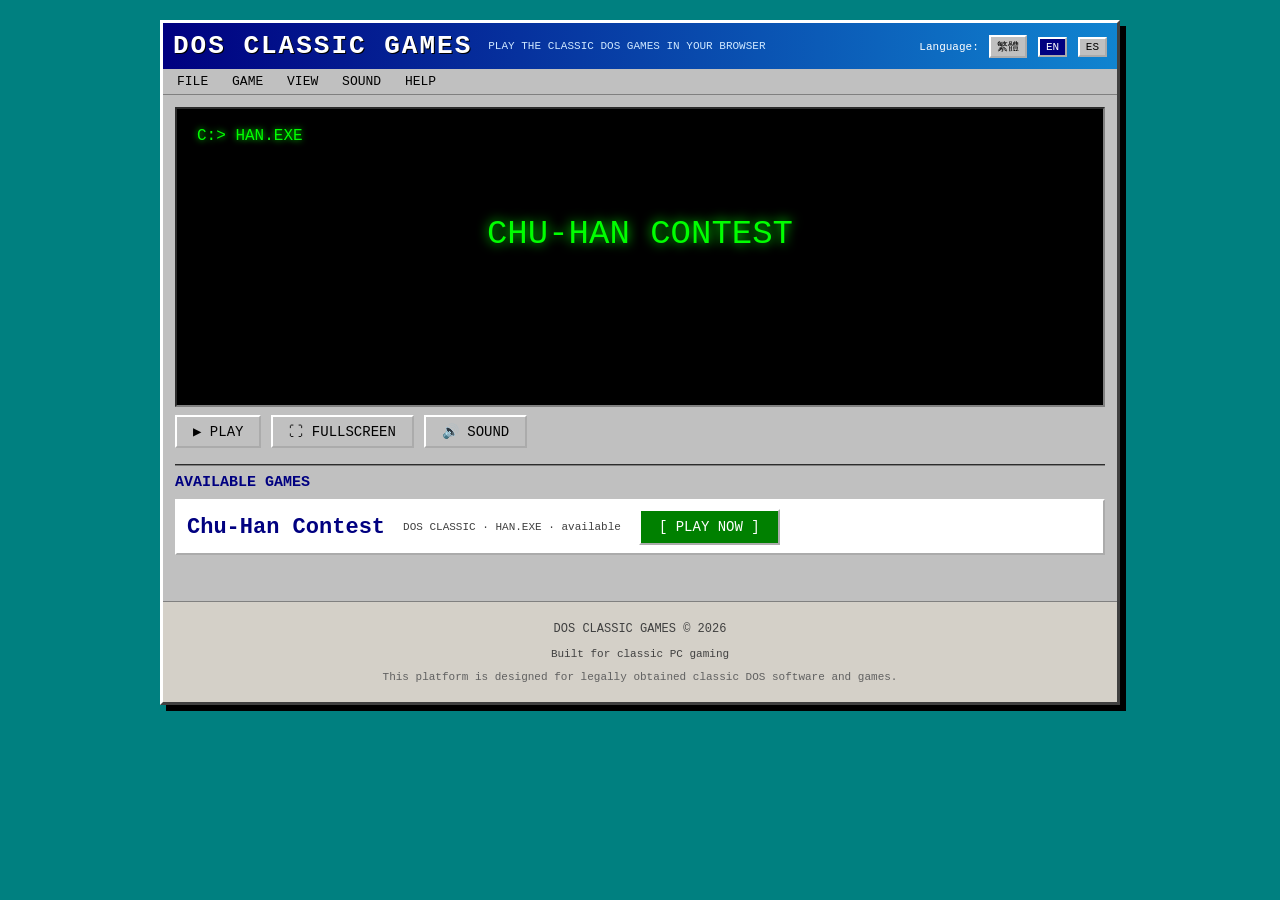
<file: index.html>
<!DOCTYPE html>
<html lang="zh-Hant">
<head>
<meta charset="utf-8"/>
<meta name="viewport" content="width=device-width, initial-scale=1"/>
<title>DOS Classic Games - Play Classic DOS Games Online</title>
<meta name="description" content="Play classic DOS games directly in your web browser using a browser-based DOS emulator."/>
<meta property="og:title" content="DOS Classic Games"/>
<meta property="og:description" content="Play classic DOS games directly in your web browser."/>
<meta property="og:type" content="website"/>
<link rel="stylesheet" href="style.css"/>
</head>
<body>
<div id="shell">
  <header id="titlebar">
    <div class="title"><h1 data-i18n="brand">DOS CLASSIC GAMES</h1></div>
    <p class="sub" data-i18n="subtitle">PLAY THE CLASSIC DOS GAMES IN YOUR BROWSER</p>
    <div id="langsel" role="group" aria-label="language">
      <span data-i18n="choose_lang">語言:</span>
      <button class="langbtn" data-lang="zh">繁體</button>
      <button class="langbtn" data-lang="en">EN</button>
      <button class="langbtn" data-lang="es">ES</button>
    </div>
  </header>

  <nav id="menubar" role="menubar" aria-label="menu">
    <span data-i18n="menu_file">檔案</span>
    <span data-i18n="menu_game">遊戲</span>
    <span data-i18n="menu_view">檢視</span>
    <span data-i18n="menu_sound">音效</span>
    <span data-i18n="menu_help">說明</span>
  </nav>

  <main id="content">
    <section id="emulator" aria-label="DOS emulator">
      <div id="screen" tabindex="0" role="img" aria-label="DOS emulator screen">
        <div class="prompt" data-i18n="prompt_line1">C:&gt; HAN.EXE</div>
        <div class="game" data-i18n="prompt_line2">楚漢相爭</div>
        <div id="emulatorNote" class="note hidden" data-i18n="emulator_soon"></div>
      </div>
      <div id="controls">
        <button id="btnPlay" data-i18n="btn_play">▶ PLAY</button>
        <button id="btnFull" data-i18n="btn_full">⛶ FULLSCREEN</button>
        <button id="btnSound" data-i18n="btn_sound">🔊 SOUND</button>
      </div>
    </section>

    <section id="games">
      <h2 data-i18n="avail_games">AVAILABLE GAMES</h2>
      <div id="gameList" class="gameList" aria-live="polite">
        <p data-i18n="loading">載入遊戲清單…</p>
      </div>
    </section>
  </main>

  <footer id="footerbar">
    <p data-i18n="footer1">DOS CLASSIC GAMES © 2026</p>
    <p class="meta" data-i18n="footer2">Built for classic PC gaming</p>
    <p class="meta legal" data-i18n="footer_legal"></p>
  </footer>
</div>

<div id="errorScreen" class="hidden" role="alert">
  <pre>DOS GAME ERROR
|
Unable to start game.
Possible causes:
Game files missing / Emulator failed</pre>
  <p id="errDetail" class="meta"></p>
  <button id="btnRetry">RETRY</button>
</div>

<script src="js/i18n.js"></script>
<script src="js/main.js"></script>
</body>
</html>
</file>
<file: style.css>
/* DOS CLASSIC GAMES - Retro DOS style */
* { box-sizing: border-box; }
html, body { margin:0; padding:0; background:#008080; font-family:"Consolas","Courier New","新細明體",monospace; }
#shell { width:960px; margin:20px auto; background:#c0c0c0; border:3px solid #ffffff; border-right-color:#404040; border-bottom-color:#404040; box-shadow:6px 6px 0 #000; }
#titlebar { background:linear-gradient(90deg,#000080,#1084d0); color:#fff; padding:8px 10px; display:flex; align-items:center; gap:16px; }
#titlebar .title h1 { margin:0; font-size:26px; letter-spacing:2px; text-shadow:1px 1px 0 #000; }
#titlebar .sub { font-size:11px; color:#cfe8ff; margin:0; flex:1; }
#langsel { font-size:11px; }
.langbtn { background:#c0c0c0; color:#000; border:2px outset #fff; font-family:inherit; font-size:11px; padding:2px 6px; margin-left:4px; cursor:pointer; }
.langbtn:focus { outline:1px dotted #000; }
.langbtn.on { background:#000080; color:#fff; }
#menubar { border-bottom:1px solid #808080; padding:3px 6px; font-size:13px; }
#menubar span { display:inline-block; padding:2px 8px; }
#menubar span:hover { background:#000080; color:#fff; }
#content { padding:12px; }
#screen { background:#000; color:#00ff00; border:2px inset #808080; height:300px; position:relative;
          font-family:"Consolas","Courier New",monospace; padding:18px 20px;
          background-image:linear-gradient(rgba(0,0,0,0) 0, rgba(0,0,0,.35) 50%, rgba(0,0,0,0) 50%, rgba(0,0,0,.15) 100%);
          background-size:100% 4px; }
.prompt { font-size:16px; text-shadow:0 0 6px #00ff00; }
.game { font-size:34px; margin-top:70px; text-align:center; color:#00ff00; text-shadow:0 0 12px #00ff00; }
.note { margin-top:30px; text-align:center; color:#ffff00; }
#controls { margin-top:8px; display:flex; gap:10px; }
#controls button { background:#c0c0c0; border:2px outset #fff; color:#000; font-family:inherit; font-size:14px; padding:6px 16px; cursor:pointer; }
#controls button:focus { outline:2px dotted #000; }
#controls button:hover { background:#e0e0e0; }
#games { margin-top:16px; border-top:2px groove #808080; padding-top:8px; }
#games h2 { font-size:15px; margin:0 0 8px; color:#000080; }
.gameList { min-height:90px; }
.gameCard { border:2px outset #fff; background:#fff; padding:8px 10px; margin-bottom:8px; display:flex; align-items:center; gap:18px; }
.gameTitle { font-size:22px; font-weight:bold; color:#000080; }
.gameMeta { font-size:11px; color:#404040; }
.playBtn { background:#008000; color:#fff; border:2px outset #fff; font-family:inherit; font-size:14px; padding:8px 18px; cursor:pointer; }
.playBtn:focus { outline:2px dotted #000; }
#footerbar { border-top:1px solid #808080; background:#d4d0c8; text-align:center; font-size:12px; padding:8px; color:#404040; }
#footerbar .legal { color:#606060; }
#errorScreen { position:fixed; inset:0; background:#000; color:#fff; padding:30px; display:flex; flex-direction:column; align-items:center; justify-content:center; font-family:"Courier New",monospace; font-size:16px; }
#errorScreen pre { color:#ff3333; white-space:pre; }
#btnRetry { background:#c0c0c0; border:2px outset #fff; padding:8px 24px; font-family:inherit; cursor:pointer; }
.hidden { display:none !important; }
.meta { font-size:11px; }
</file>
